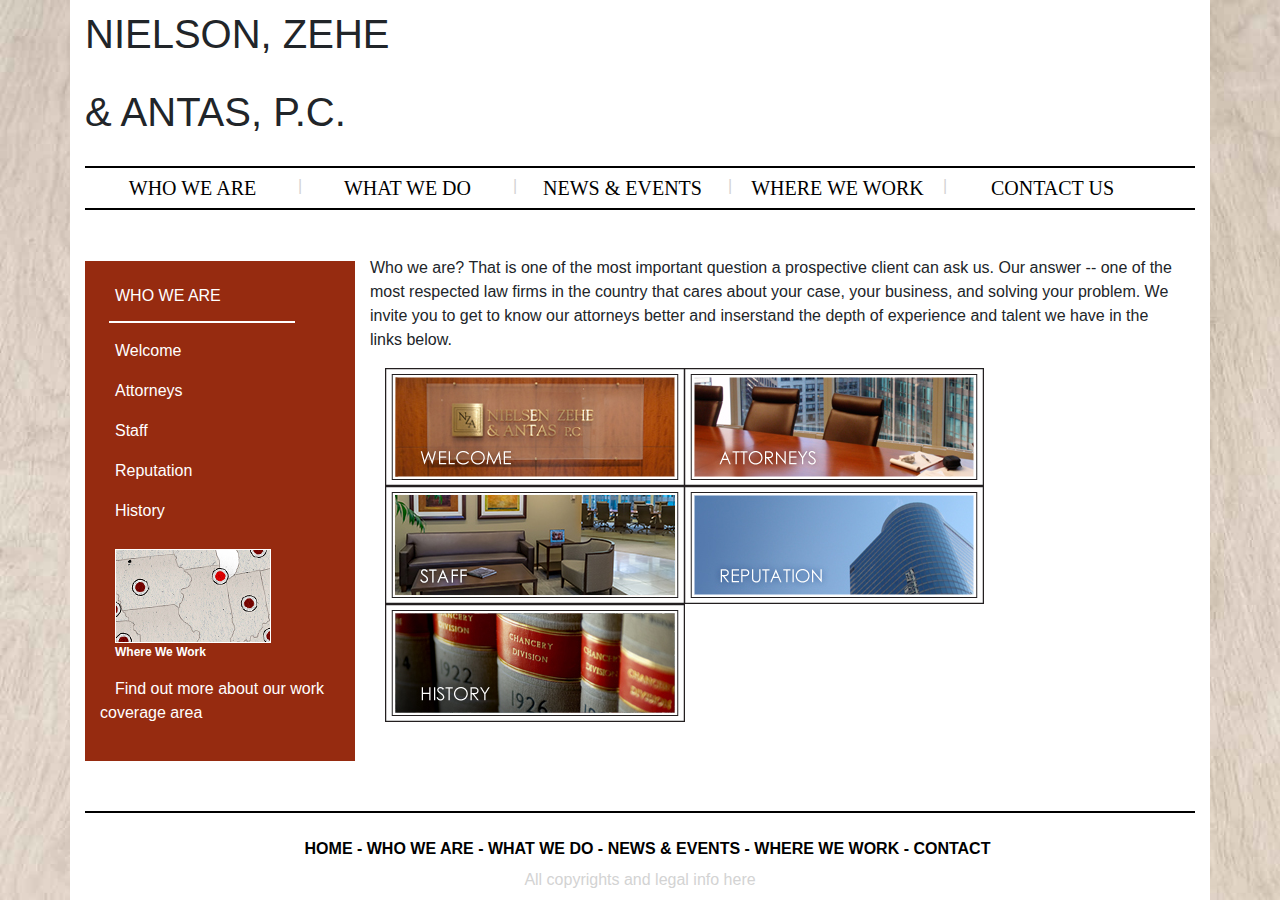
<file: whoweare.html>
<!doctype html>
<html lang="en">
  <head>
    <title>NZA Law</title>
    <!-- Required meta tags -->
    <meta charset="utf-8">
    <meta name="viewport" content="width=device-width, initial-scale=1.0">

    <!-- Bootstrap CSS -->
    <link rel="stylesheet" href="https://stackpath.bootstrapcdn.com/bootstrap/4.3.1/css/bootstrap.min.css" integrity="sha384-ggOyR0iXCbMQv3Xipma34MD+dH/1fQ784/j6cY/iJTQUOhcWr7x9JvoRxT2MZw1T" crossorigin="anonymous">
    <link rel="stylesheet" href="./static/css/whoweare.css">
    <style>
    
    body {
    background-image: url('static/images/nza_background.jpg');
  background-repeat: no-repeat;
  background-attachment: fixed;  
  background-size: cover;
    }
  </style>

  </head>

<body>
    <div class="container">
        <div class="row">
            <div class="col">
              <h1><span>NIELSON, ZEHE</span> <span>& ANTAS, P.C.</span></h1>
                <hr style="border:1.5px solid black">
                    <ul>
                        <li><a class="one" href="whoweare.html">WHO WE ARE</a><span class="divider">|</span></li>
                        <li><a class="one" href="whatwedo.html">WHAT WE DO</a><span class="divider">|</span></li>
                        <li><a class="one" href="#contact">NEWS & EVENTS</a><span class="divider">|</span></li>
                        <li><a class="one" href="#contact">WHERE WE WORK</a><span class="divider">|</span></li>
                        <li><a class="one" href="#about">CONTACT US</a></li>
                    </ul>
                <hr style="border:1.5px solid black">
              
            </div>
        </div>
    </div>
    <div class="container">
      <div class="row">
        <div class="col-3">
          <div class="box">
            <h6>WHO WE ARE</h6>
            <hr id="box-line">
            <p><a class="two" href="#">Welcome</a></p>
            <p><a class="two" href="#">Attorneys</a></p>
            <p><a class="two" href="#">Staff</a></p> 
            <p><a class="two" href="#">Reputation</a></p> 
            <p id="end"><a class="two" href="#">History</a></p>
            <img src="static\images\content-navlink-where.jpg" alt="">
            <p id="pic"><b>Where We Work</b></p>
            <p><a class="three" href="#">Find out more about our work coverage area</a></p>
          </div>
          
        </div>
          
        <div class="col">
              <p id="para">Who we are? That is one of the most important question a prospective client can ask us. Our answer --
              one of the most respected law firms in the country that cares about your case, your business, and solving
              your problem. We invite you to get to know our attorneys better and inserstand the depth of experience
              and talent we have in the links below.</p>
              <a href="#"><img id ="wel" src="static\images\sub-01-welcome.jpg" alt="Welcome"></a>
              <a href="#"><img id="att" src="static\images\sub-01-attorneys.jpg" alt="Attorneys"></a> 
              <a href="#"><img id="staff"  src="static\images\sub-01-staff.jpg" alt=""></a>
              <a href="#"><img id="rep" src="static\images\sub-01-reputation.jpg" alt=""></a>
              <a href="#"><img id="his" src="static\images\sub-01-history.jpg" alt=""></a>
              
            </div>
        </div>
      </div>
    </div> 
    <div class="container">
      <div class="row"> 
        <div class="col">
          <hr class="footer">
          <h6 id="bot-link"><b><a class="four" href="index.html">HOME</a> - <a class="four" href="whoweare.html">WHO WE ARE</a> - <a class="four" href="whatwedo.html">WHAT WE DO</a> - <a class="four" href="#">NEWS & EVENTS</a> - <a class="four" href="#">WHERE WE WORK</a> - <a class="four" href="#">CONTACT</a></h6></b>
          <p id=copy>All copyrights and legal info here</p>
        </div>
        
        </div>
      </div>
    </div>
   
  </body>
</html>
</file>
<file: static/css/whoweare.css>
.col {
    background-color:white;
    width:400px;
    
    
    
}



span {
    display:block;
    margin: 10px 0px 30px 0px;
}

.p-2{
    border: 1px solid black;
}


ul {
    list-style-type: none;
    margin-top: -15px;
    margin-bottom: -15px;

    padding: 0;
    overflow: hidden;
}

li {
    float: left;
    position:relative;
}

.divider {
    position: absolute;
    right:0px;
    top:-5px;
    color:lightgrey;
    width:2px
}


a.one:link, a.one:visited {
    display: block;
    width: 215px;
    color: black;
    text-align: center;
    padding: 4px;
    text-decoration: none;
    text-transform: uppercase;
    font-size: 20px;
    font-family: 'Bahnschrift Light' ;

}

a.one:hover, a.one:active {
    color: #962b10;
}

.col-3 {
    background-color:white;
    
    
}

.box {
    background-color:#962b10;
    width:275px;
    height:500px;
    padding:15px;
    margin-bottom: 150px;
    margin-top:35px;

    
}
h6 {
    color:white;
    margin-bottom:10px;
    padding-top:10px;
    padding-left:15px;
}
#box-line {
    border:1px solid white;
    width:75%;
    margin-right:50px
    
}

a.two:link {
    color:white;
    padding-left:15px;
    padding-bottom:10px;

}
a.two:visited {color:white}
a.two:hover {color:black}

a.three:link {
    color:white;
    padding-left:15px;
}

a.three:visited {color:white}
a.three:hover {color:black}
#end {
    padding-bottom:10px;

}

img {
    margin-left:15px;
    height:auto;
}

#pic {
    font-size:12px;
    color:white;
    margin-left:15px;

}
#para {
   margin-right:15px;
   margin-top:30px

}

#staff {
    margin-right:-20px;
    height: auto;
}

#wel {
    margin-right:-20px;
    height: auto;
    
}

#att {
    margin-right:100px;
    height: auto;
}

#rep {
    height:auto;
}

#his {
    height:auto;
}

.footer {
    border:1px solid black;
    margin-top:-100px;
    
}

#bot-link {
    color:black;
    text-align: center;
    
}

a.four:link { 
    color:black;
}

a.four:visited {color:black}
a.four:hover {color:#962b10}

#copy {
    text-align:center;
    color:lightgrey
}
</file>
